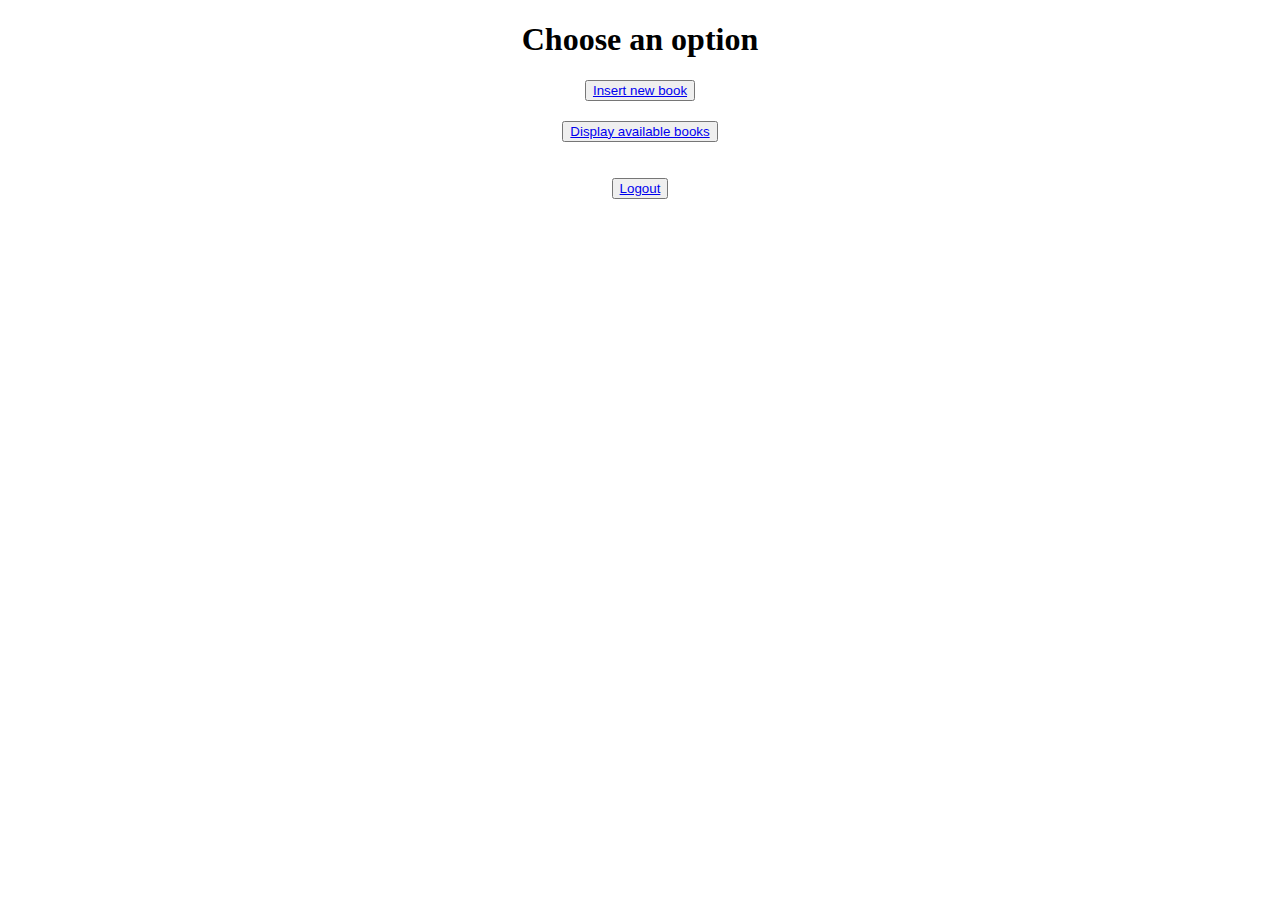
<file: index.html>
<!DOCTYPE html>
<html>
<body>

<h1 style="text-align: center;">Choose an option</h1>

<button style="display:block; margin: 0 auto;"><a href="insert.html">Insert new book</a></button>
<h2></h2>
<button style="display:block; margin: 0 auto;"><a href="display.php">Display available books</a></button>
<br>
<br>
<button style="display:block; margin: 0 auto;"><a href="reg.html">Logout</a></button>


</body>
</html>
</file>
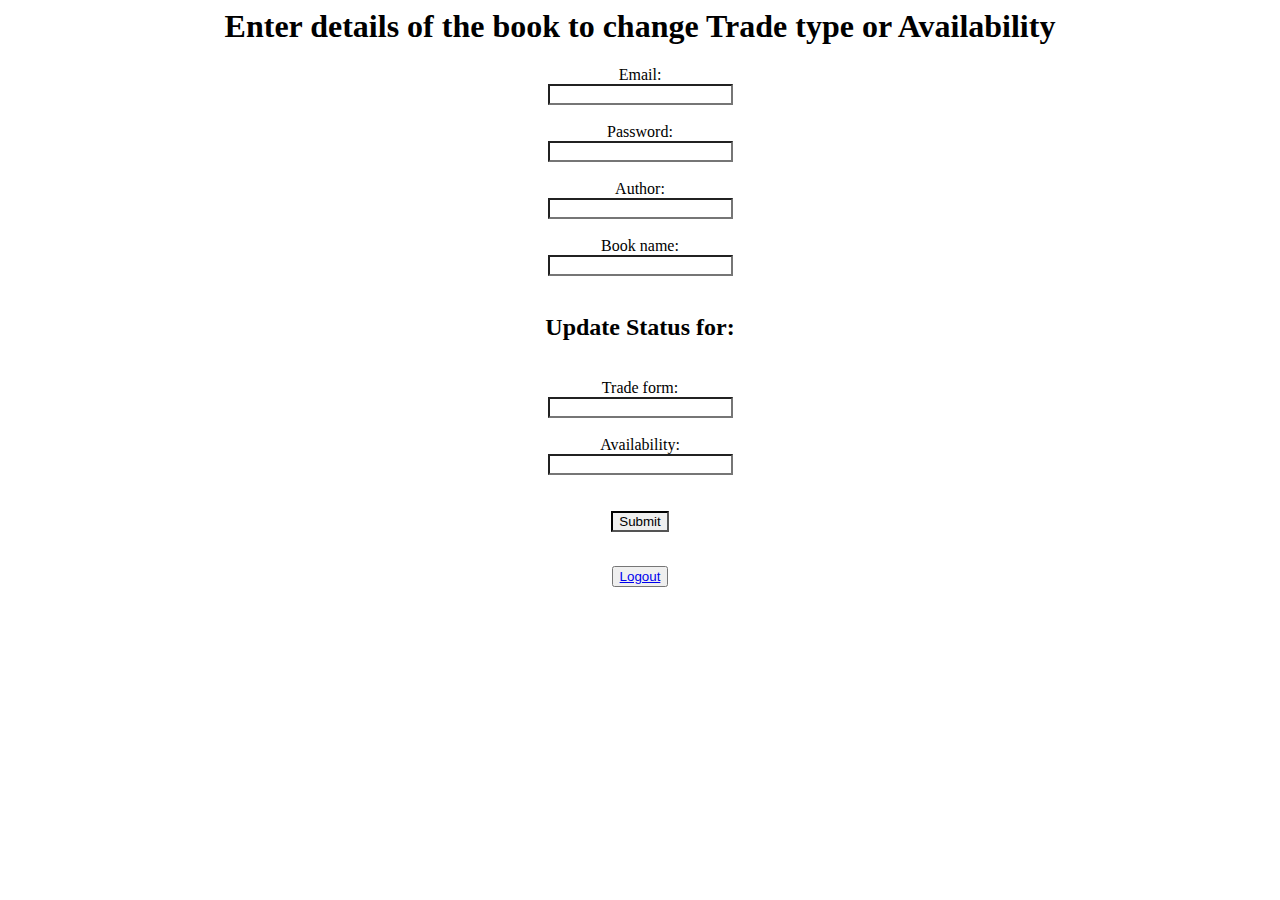
<file: edit.html>
<html>

<head>
<style>
body {
    text-align: center;
}
input {
  border-style: inset;
}
</style>
</head>

<body>

<h1> Enter details of the book to change Trade type or Availability</h1>
<form action="auth_edit.php" method="post">
  Email: <br>
  <input type="text" name="email">
  <br>
  <br>
  Password: <br>
  <input type="text" name="password">
  <br>
  <br>
  Author: <br>
  <input type="text" name="author">
  <br>
  <br>
  Book name: <br>
  <input type="text" name="book_name">
  <br>
  <br>
  
  <h2> Update Status for: </h2><br>
  Trade form:<br>
 <input list="trade" name="trade_status">
  <datalist id="trade">
  <option value="Exchange">
  <option value="Free">
  </datalist>
  <br>
  <br>
  Availability:<br>
  <input list="available" name="availability">
  
  <datalist id="available">
  <option value="Y">
  <option value="N">
  </datalist>
  <br>
  <br>  

  <br>
  <input type="submit" name="submit">
</form> 
<br>
<button style="display:block; margin: 0 auto;"><a href="reg.html">Logout</a></button>

</body>
</html>
</file>
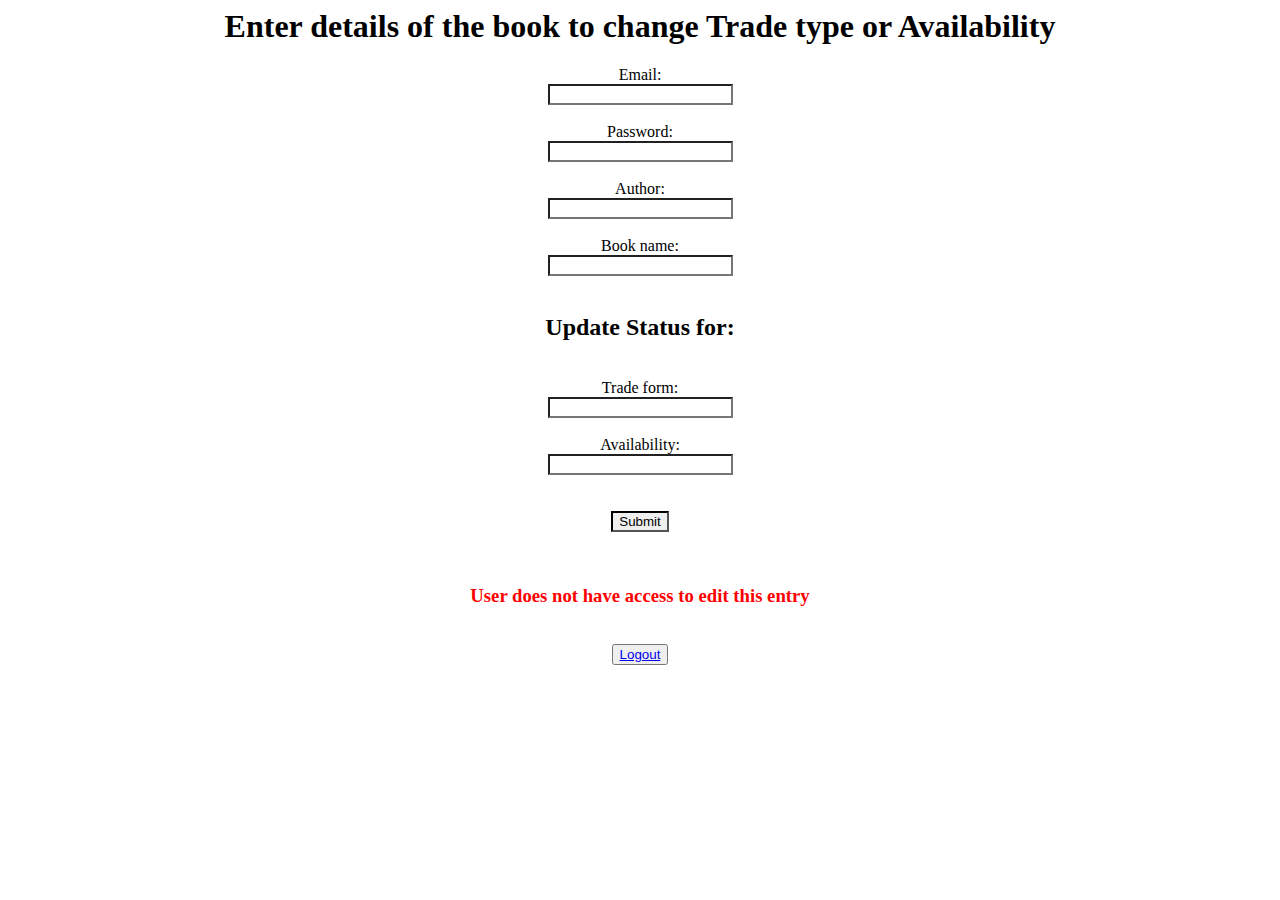
<file: edit_error.html>
<html>

<head>
<style>
body {
    text-align: center;
}
input {
  border-style: inset;
}

h3 {
  color: #FF0000;
}


</style>
</head>

<body>

<h1> Enter details of the book to change Trade type or Availability</h1>
<form action="auth_edit.php" method="post">
  Email: <br>
  <input type="text" name="email">
  <br>
  <br>
  Password: <br>
  <input type="text" name="password">
  <br>
  <br>
  Author: <br>
  <input type="text" name="author">
  <br>
  <br>
  Book name: <br>
  <input type="text" name="book_name">
  <br>
  <br>
  
  <h2> Update Status for: </h2><br>
  Trade form:<br>
 <input list="trade" name="trade_status">
  <datalist id="trade">
  <option value="Exchange">
  <option value="Free">
  </datalist>
  <br>
  <br>
  Availability:<br>
  <input list="available" name="availability">
  
  <datalist id="available">
  <option value="Y">
  <option value="N">
  </datalist>
  <br>
  <br>  

  <br>
  <input type="submit" name="submit">
</form> 
<br>
<h3> User does not have access to edit this entry</h3>
<br>
<button style="display:block; margin: 0 auto;"><a href="reg.html">Logout</a></button>

</body>
</html>
</file>
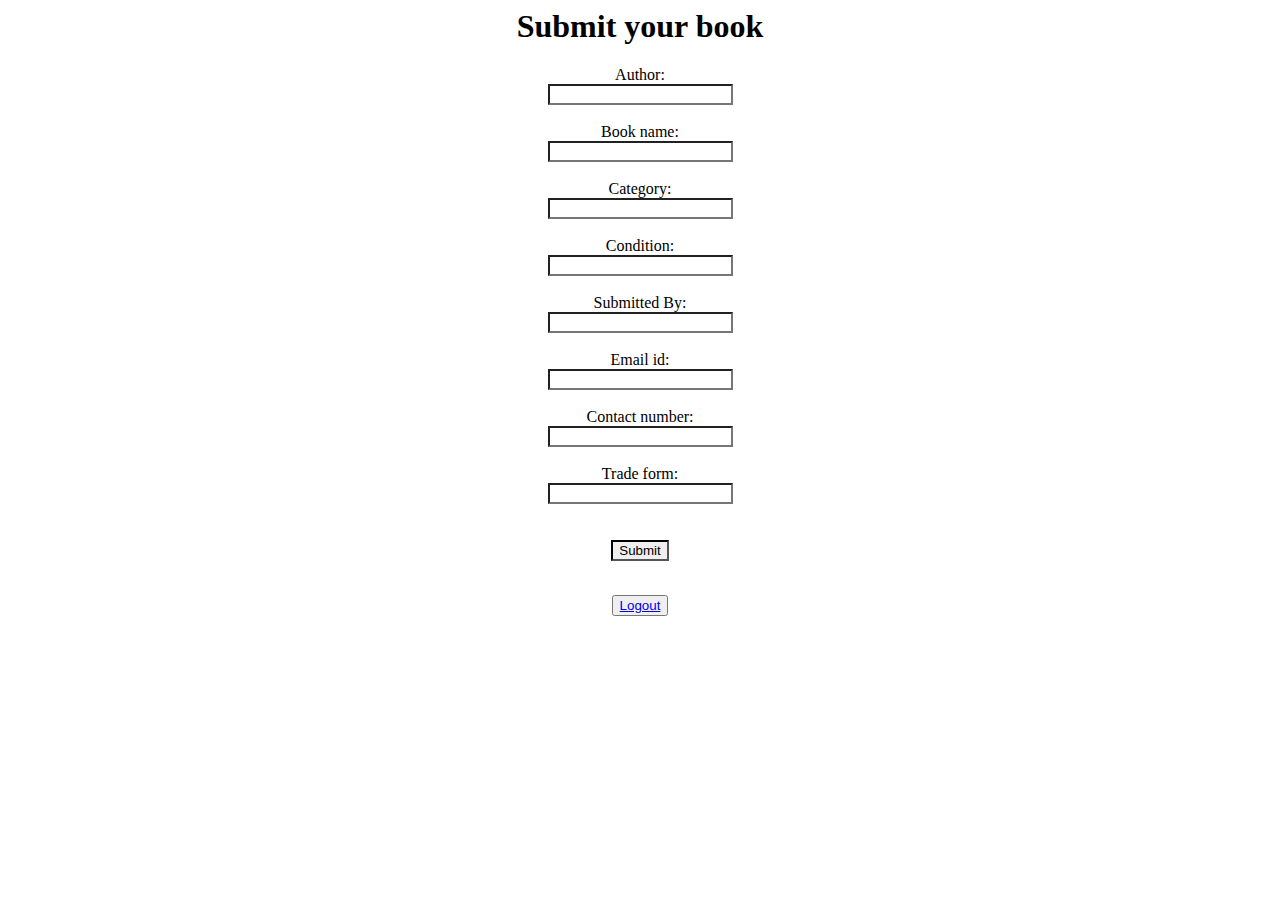
<file: insert.html>
<html>

<head>
<style>
body {
    text-align: center;
}
input {
  border-style: inset;
}
</style>
</head>

<body>

<h1> Submit your book</h1>
<form action="submit.php" method="post">
  Author: <br>
  <input type="text" name="author">
  <br>
  <br>
  Book name: <br>
  <input type="text" name="book_name">
  <br>
  <br>
  Category: <br>
 <input list="cat" name="category">
  <datalist id="cat">
  <option value="Comic">
  <option value="Fiction">
  <option value="Drama">
  <option value="Motivational">
  </datalist>
  <br>  
 <br>

  Condition: <br>
 <input list="cond" name="book_condition">

  <datalist id="cond">
  <option value="Excellent">
  <option value="Good">
  <option value="Average">
  <option value="Poor">
  </datalist>
  <br>
  <br>

  Submitted By: <br>
 <input type="text" name="name">
  <br>
  <br>
   Email id: <br>
 <input type="text" name="email">
  <br>
  <br>
   Contact number: <br>
 <input type="text" name="phone">
  <br>
  <br>
  Trade form:<br>
 <input list="trade" name="trade_status">
  
  <datalist id="trade">
  <option value="Exchange">
  <option value="Free">
  </datalist>
  <br>
  <br><br>
  <input type="submit" name="submit">
</form> 
<br>
<button style="display:block; margin: 0 auto;"><a href="reg.html">Logout</a></button>

</body>
</html>
</file>
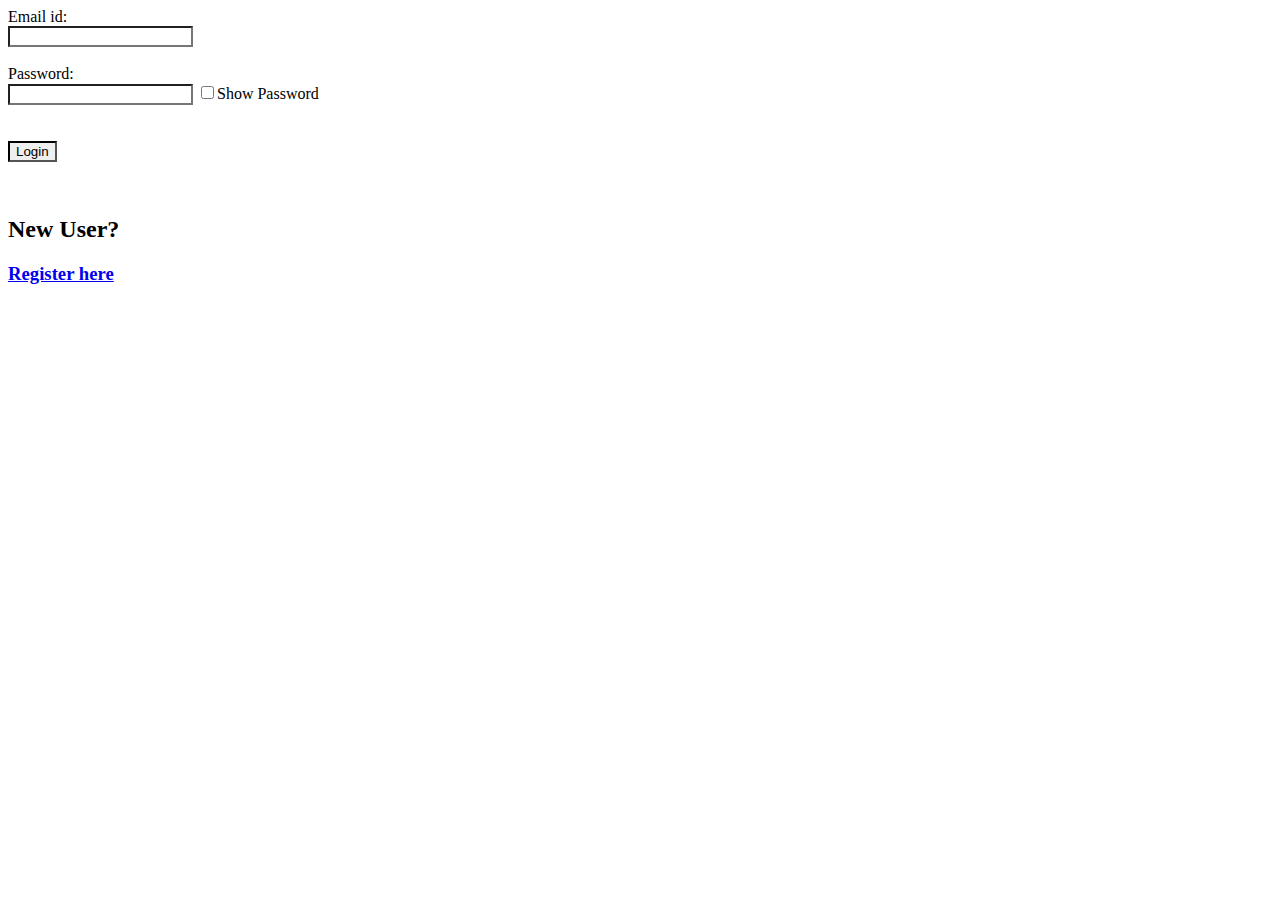
<file: login.html>
<html>

<head>
<style>
body {
    text-align: left;
}
input {
  border-style: inset;
}
</style>
</head>

<body>

<form action="auth.php" method="post">
Email id: <br>
  <input type="email" name="email">
  <br>
  <br>
Password: <br>
 <input type="password" id="pwd" name="password" minlength="8">
 <input type="checkbox" onclick="myFunction()">Show Password

  <br>
  <br>
<br>
  <input type="submit" name="submit" value="Login">
</form> 
<br>
<h2> New User? </h2>
<h3><a href="reg.html"> Register here</a></h3>



<script>
function myFunction() {
  var x = document.getElementById("pwd");
  if (x.type === "password") {
    x.type = "text";
  } else {
    x.type = "password";
  }
}
</script>

</body>
</html>
</file>
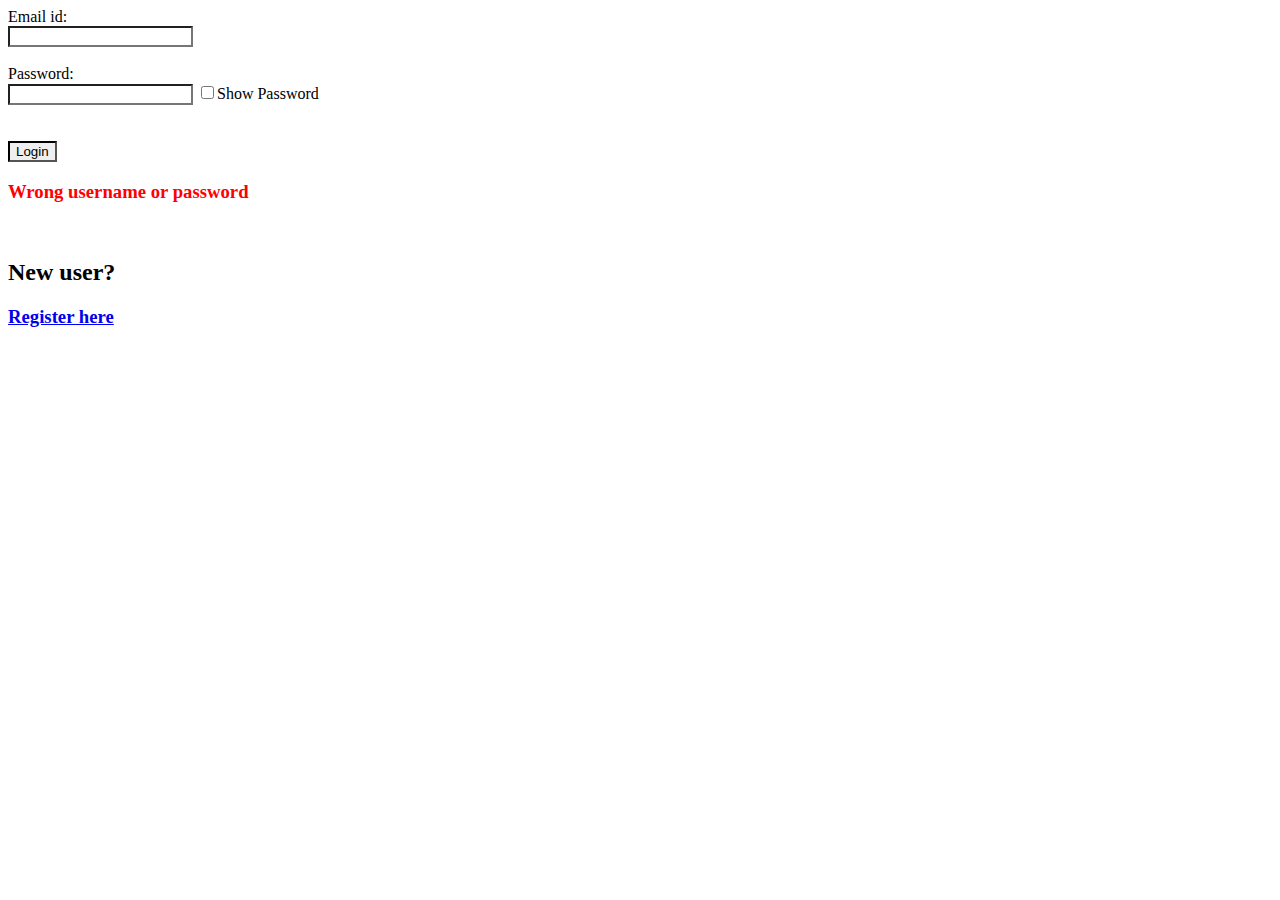
<file: login_error.html>
<html>

<head>
<style>
body {
    text-align: left;
}
input {
  border-style: inset;
}
h3 {
  color: #FF0000;
}
</style>
</head>

<body>

<form action="auth.php" method="post">
Email id: <br>
  <input type="email" name="email">
  <br>
  <br>
 Password: <br>
 <input type="password" id="pwd" name="password" minlength="8">
 <input type="checkbox" onclick="myFunction()">Show Password
  <br>
  <br>
<br>
  <input type="submit" name="submit" value="Login">
</form> 

<h3>Wrong username or password</h3>

<br>
<h2> New user? </h2>
<h3><a href="reg.html"> Register here</a></h3>


<script>
function myFunction() {
  var x = document.getElementById("pwd");
  if (x.type === "password") {
    x.type = "text";
  } else {
    x.type = "password";
  }
}
</script>

</body>
</html>
</file>
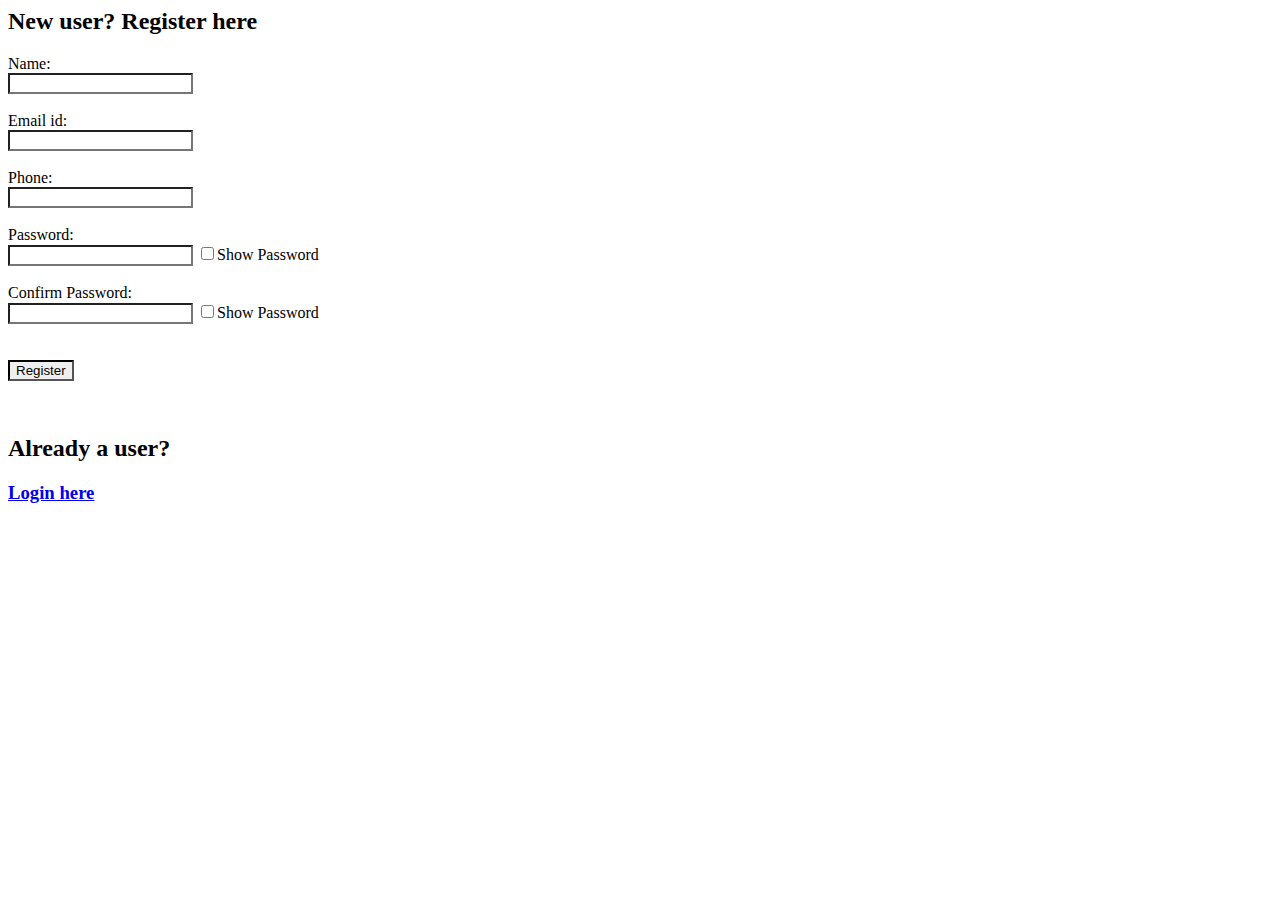
<file: reg.html>
<html>

<head>
<style>
body {
    text-align: left;
}
input {
  border-style: inset;
}
</style>
</head>

<body>

<h2> New user? Register here</h2>

<form action="reg.php" method="post">
  Name: <br>
  <input type="text" name="name" required>
  <br>
  <br>
  Email id: <br>
  <input type="email" name="email" required>
  <br>
  <br>
  Phone: <br>
 <input type="text" name="phone" required>
  <br>
  <br>

  Password: <br>
 
 <input type="password" id="pwd" name="password" minlength="8" required>
  <input type="checkbox" onclick="myFunction()">Show Password

  <br>
  <br>
  Confirm Password: <br>
 <input type="password" id="cnf_pwd" name="cmf_password" minlength="8" required>
  <input type="checkbox" onclick="myFunction1()">Show Password

  <br>
  <br>
   <br>
  <input type="submit" name="submit" value="Register">
</form> 
<br>
<h2> Already a user? </h2>
<h3><a href="login.html"> Login here</a></h3>


<script>
function myFunction() {
  var x = document.getElementById("pwd");
  if (x.type === "password") {
    x.type = "text";
  } else {
    x.type = "password";
  }
}

function myFunction1() {
  var x = document.getElementById("cnf_pwd");
  if (x.type === "password") {
    x.type = "text";
  } else {
    x.type = "password";
  }
}

</script>


</body>
</html>
</file>
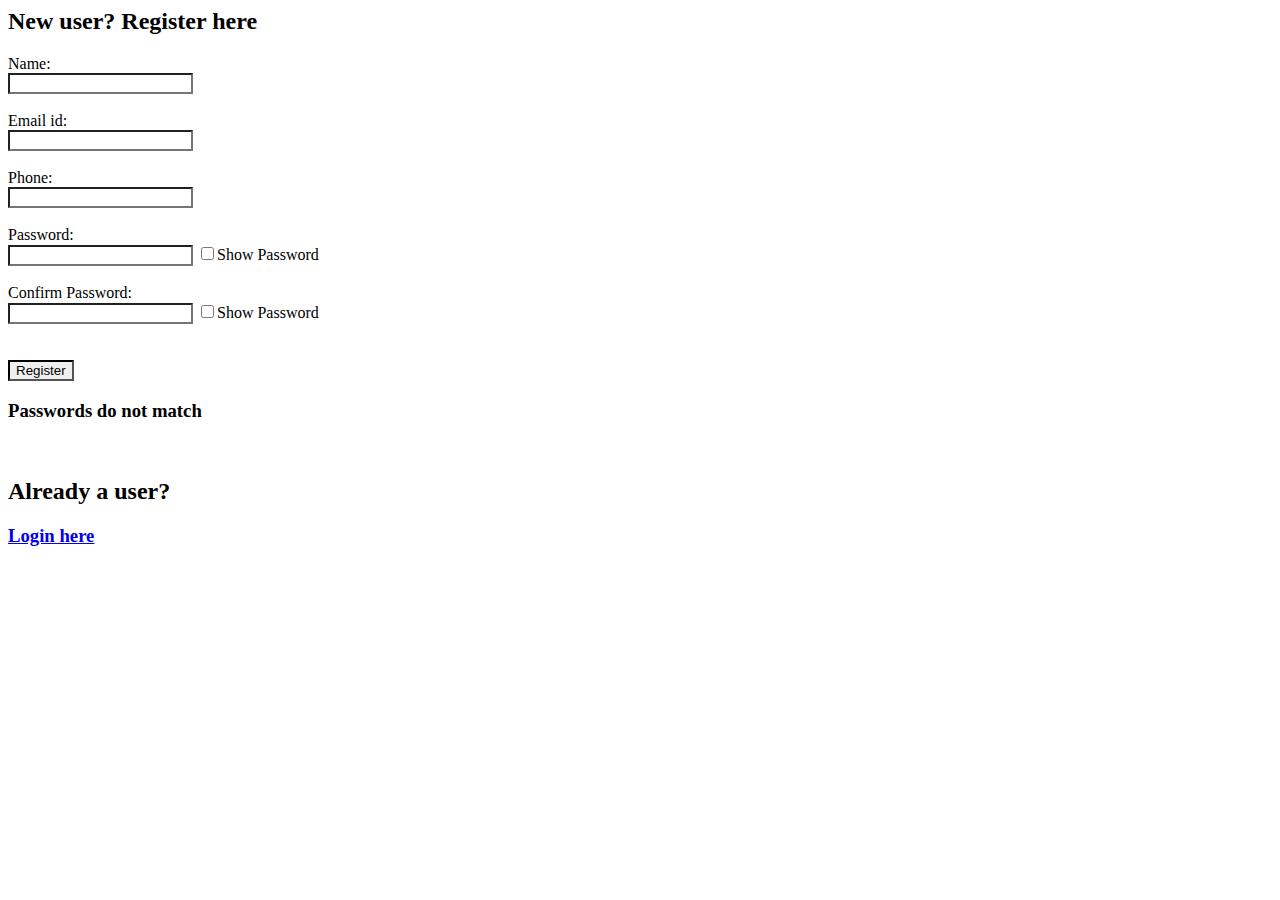
<file: reg_error.html>
<html>

<head>
<style>
body {
    text-align: left;
}
input {
  border-style: inset;
}
</style>
</head>

<body>

<h2> New user? Register here</h2>

<form action="reg.php" method="post">
  Name: <br>
  <input type="text" name="name" required>
  <br>
  <br>
  Email id: <br>
  <input type="email" name="email" required>
  <br>
  <br>
  Phone: <br>
 <input type="text" name="phone" required>
  <br>
  <br>

  Password: <br>
 
 <input type="password" id="pwd" name="password" minlength="8" required>
  <input type="checkbox" onclick="myFunction()">Show Password

  <br>
  <br>
  Confirm Password: <br>
 <input type="password" id="cnf_pwd" name="cmf_password" minlength="8" required>
  <input type="checkbox" onclick="myFunction1()">Show Password

  <br>
  <br>
   <br>
  <input type="submit" name="submit" value="Register">
</form> 
<h3>Passwords do not match</h3>


<br>
<h2> Already a user? </h2>
<h3><a href="login.html"> Login here</a></h3>


<script>
function myFunction() {
  var x = document.getElementById("pwd");
  if (x.type === "password") {
    x.type = "text";
  } else {
    x.type = "password";
  }
}

function myFunction1() {
  var x = document.getElementById("cnf_pwd");
  if (x.type === "password") {
    x.type = "text";
  } else {
    x.type = "password";
  }
}

</script>


</body>
</html>
</file>
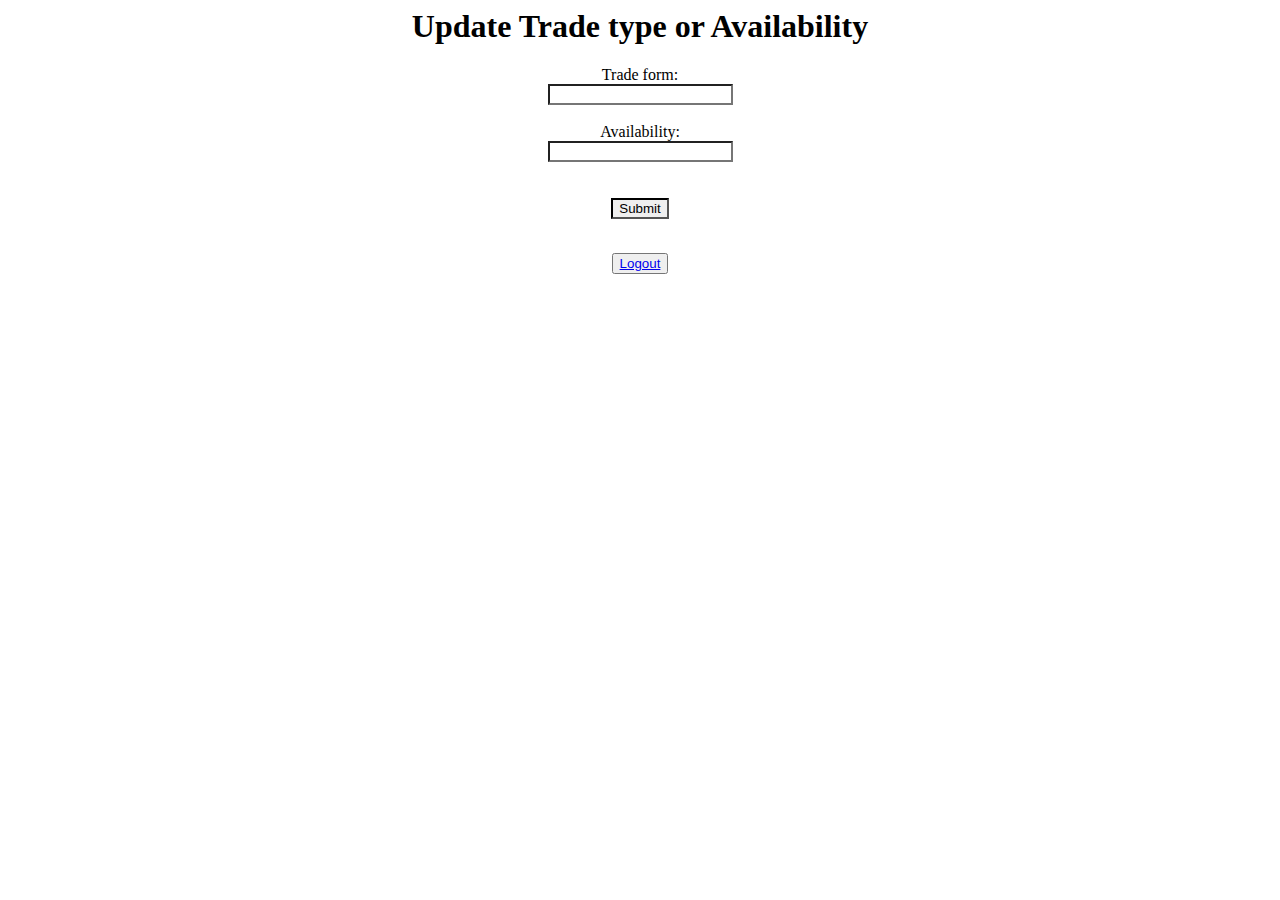
<file: update.html>
<html>

<head>
<style>
body {
    text-align: center;
}
input {
  border-style: inset;
}
</style>
</head>

<body>

<h1> Update Trade type or Availability</h1>
<form action="update.php" method="post">
  Trade form:<br>
 <input list="trade" name="trade_status">
  <datalist id="trade">
  <option value="Exchange">
  <option value="Free">
  </datalist>
  <br>
  <br>
  Availability:<br>
  <input list="available" name="availability">
  
  <datalist id="available">
  <option value="Y">
  <option value="N">
  </datalist>
  <br>
  <br><br>

  <input type="submit" name="submit">
</form> 
<br>
<button style="display:block; margin: 0 auto;"><a href="reg.html">Logout</a></button>

</body>
</html>
</file>
